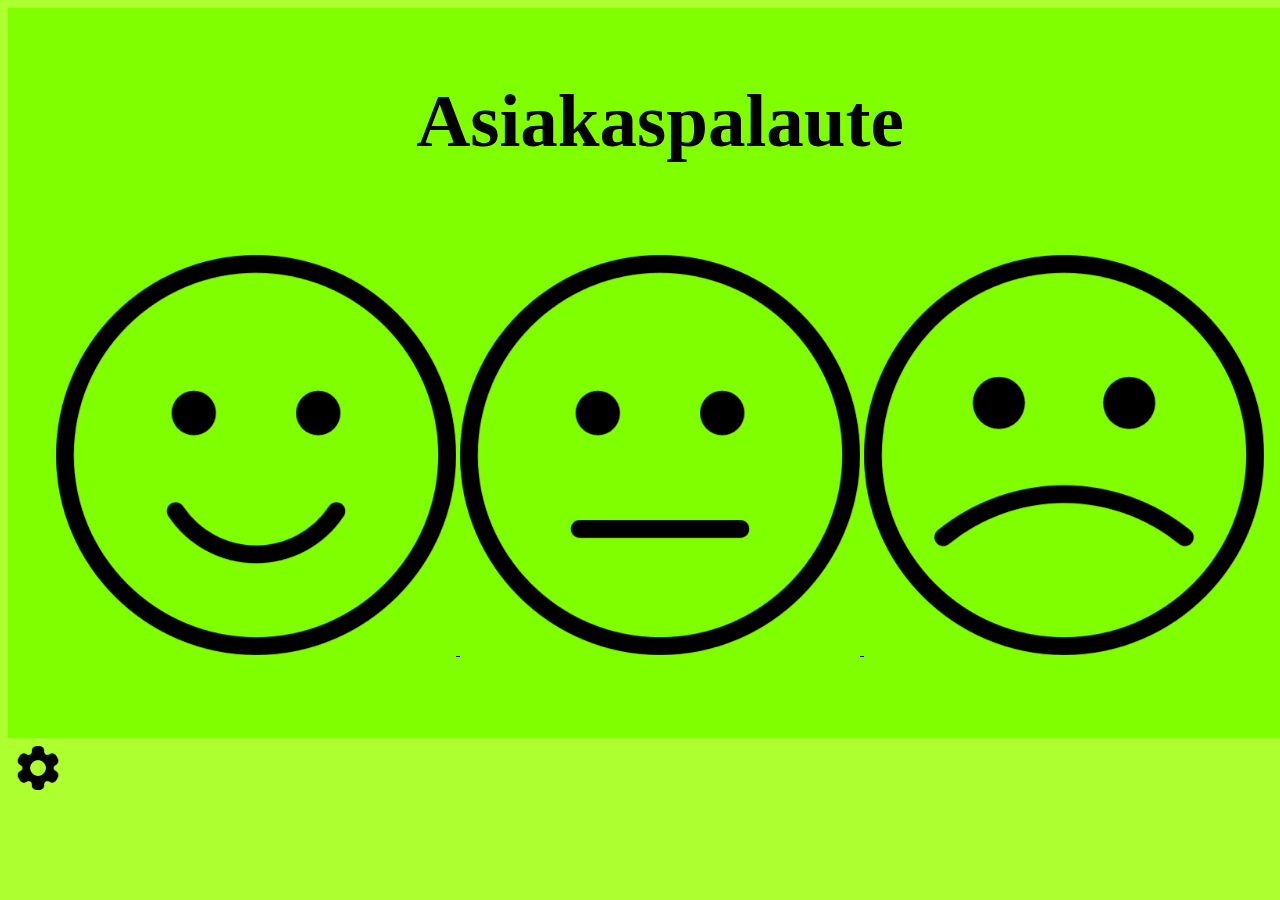
<file: index.html>
<!DOCTYPE html>
<html>
<head>
    <meta name="viewport" content="width=device-width, initial-scale=1.0">

  <link rel="stylesheet" href="1.css">
</head>

<script src="common.js"></script>
<script>
// Funktio linkin painamiseen
function redirectToNewPage(link) {
    const date = getCurrentDate();
    let clickCount = getClickCount(link) + 1; // Lisää 1 painamiseen
    localStorage.setItem(`${date}_${link}`, clickCount); // Tallenna laskuri paikallisesti
    window.location.href = link; // Ohjaa käyttäjä linkkiin

}
</script>
<body>
 
    <div class = "header"> <h1> Asiakaspalaute</h1></div>
<div class = row> 
    <div class = legt.collum></div>
    <div class = "napit">
     
    <a href="Ilo.html" onclick="redirectToNewPage('Ilo.html'); return false;">
        <img src="Kvuat/smile-5089.png" alt="Linkki 1">
    </a>

    <a href="JuuJaa.html" onclick="redirectToNewPage('JuuJaa.html'); return false;">
        <img src="Kvuat/emoticon-5091.png" alt="Linkki 2">
    </a>

    <a href="Suru.html" onclick="redirectToNewPage('Suru.html'); return false;">
        <img src="Kvuat/sad-face-2691.png" alt="Linkki 3">
    </a>

   </div>
</div>

<div class="footer">
    <h2></h2>
  </div>
    <div>

    <a href="Asetukset.html"> <img class="icon_img" src="Kvuat/wheel.png" alt="HTML tutorial" width="100" height="100"> </a>
    </div>

 
<script>
    window.onload = function() {
            displayClickCounts();
        };
        
        window.onload = function() {
            startEmailScheduler();
        };
        </script>

<!--
  <a href="2.html"> <img src="Kvuat/smile-5089.png" alt="HTML tutorial" style="width:300px;height:300px;"></a>

    
  <a href="2.html"> <img src="Kvuat/emoticon-5091.png" alt="HTML tutorial" style="width:300px;height:300px;"></a>

    
  <a href="2.html"> <img src="Kvuat/sad-face-2691.png" alt="HTML tutorial" style="width:300px;height:300px;"></a> -->
</body>
</html>
</file>
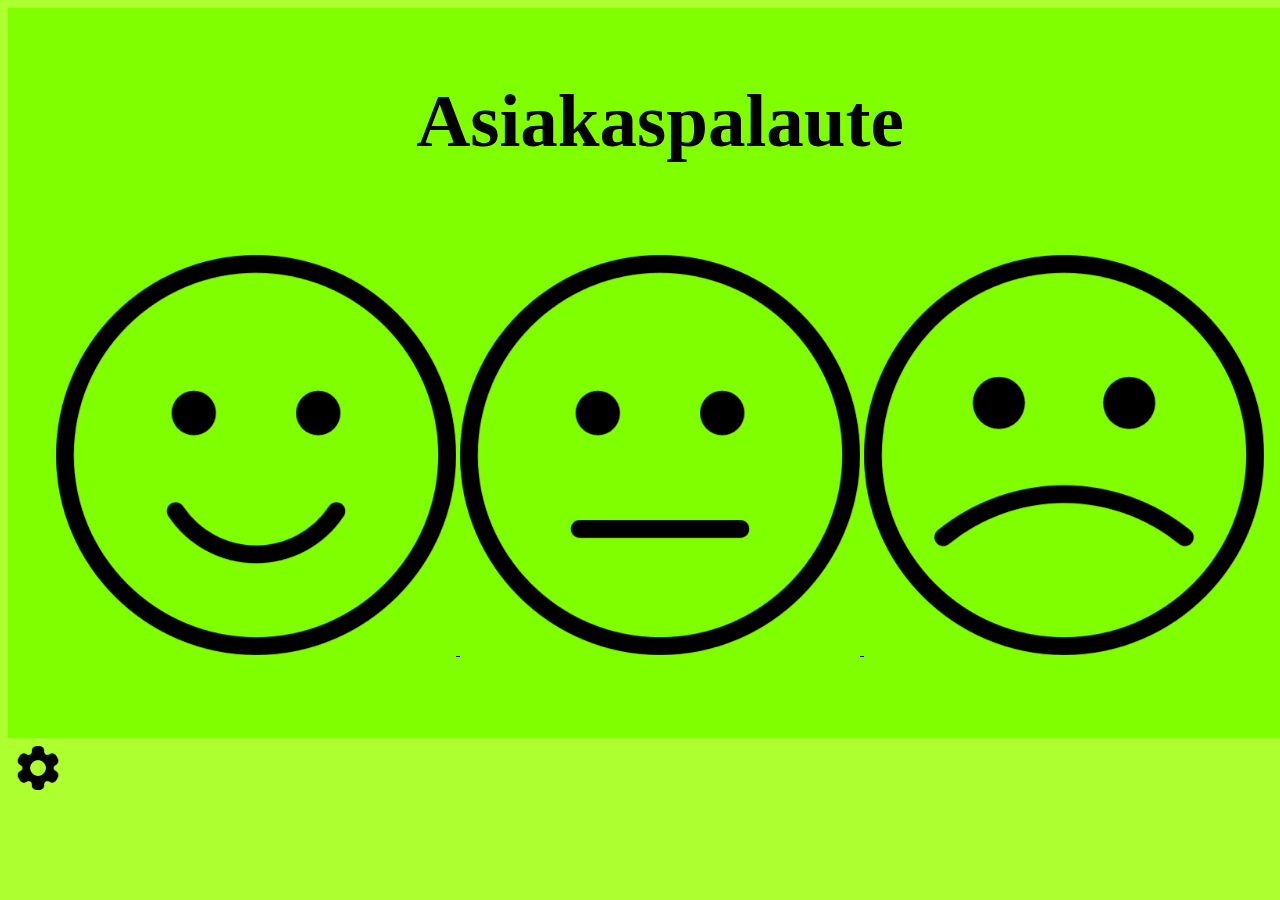
<file: 1.html>
<!DOCTYPE html>
<html>
<head>
  <link rel="stylesheet" href="1.css">
</head>

<script src="common.js"></script>
<script>
// Funktio linkin painamiseen
function redirectToNewPage(link) {
    const date = getCurrentDate();
    let clickCount = getClickCount(link) + 1; // Lisää 1 painamiseen
    localStorage.setItem(`${date}_${link}`, clickCount); // Tallenna laskuri paikallisesti
    window.location.href = link; // Ohjaa käyttäjä linkkiin

}
</script>
<body>
 
    <div class = "header"> <h1> Asiakaspalaute</h1></div>
<div class = row> 
    <div class = legt.collum></div>
    <div class = "napit">
     
    <a href="Ilo.html" onclick="redirectToNewPage('Ilo.html'); return false;">
        <img src="Kvuat/smile-5089.png" alt="Linkki 1">
    </a>
  


    <a href="JuuJaa.html" onclick="redirectToNewPage('JuuJaa.html'); return false;">
        <img src="Kvuat/emoticon-5091.png" alt="Linkki 2">
    </a>


    <a href="Suru.html" onclick="redirectToNewPage('Suru.html'); return false;">
        <img src="Kvuat/sad-face-2691.png" alt="Linkki 3">
    </a>

   </div>
</div>

<div class="footer">
    <h2></h2>
  </div>
    <div>

    <a href="Asetukset.html"> <img class="icon_img" src="Kvuat/wheel.png" alt="HTML tutorial" width="100" height="100"> </a>
    </div>

 
<script>
    window.onload = function() {
            displayClickCounts();
        };</script>

<!--
  <a href="2.html"> <img src="Kvuat/smile-5089.png" alt="HTML tutorial" style="width:300px;height:300px;"></a>

    
  <a href="2.html"> <img src="Kvuat/emoticon-5091.png" alt="HTML tutorial" style="width:300px;height:300px;"></a>

    
  <a href="2.html"> <img src="Kvuat/sad-face-2691.png" alt="HTML tutorial" style="width:300px;height:300px;"></a> -->
</body>
</html>
</file>
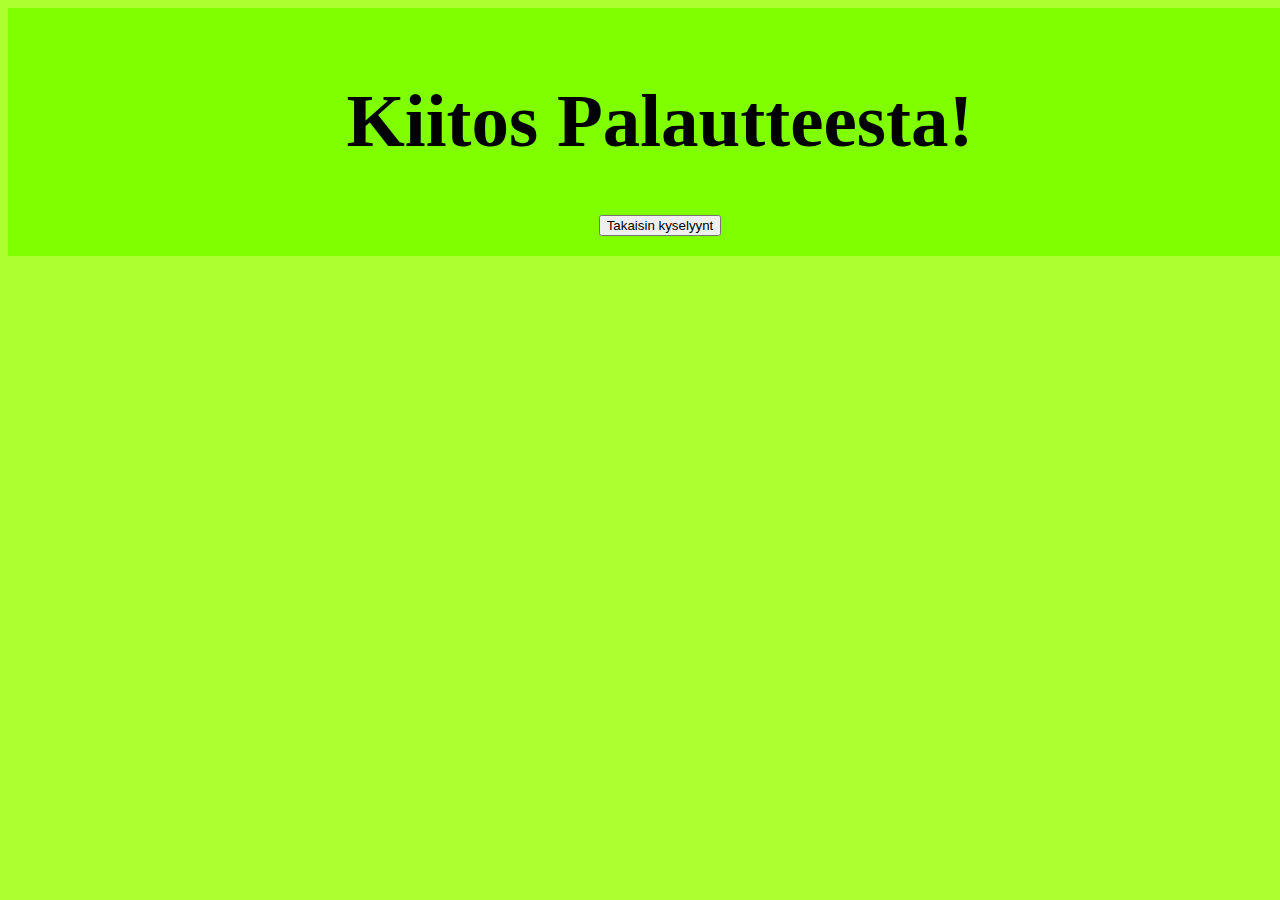
<file: Ilo.html>
<!DOCTYPE html>
<html>
<head>
  <link rel="stylesheet" href="1.css">
</head>
<body>
<div class = napit>
  <h1> Kiitos Palautteesta! </h1>

  <button onclick="myFunction()">Takaisin kyselyynt</button>
</div>
<script>
function myFunction() {
  location.replace("index.html")
}
</script>

<script>
setTimeout(function() {
  window.location.href = "index.html";
}, 2000);
</script>
<!--
<script>

(function () { 
const idleDurationSecs = 1; 
const redirectUrl = '1.html';
let idleTimeout;  

 const resetIdleTimeout = function () { 
  
                // Clears the existing timeout 
                if (idleTimeout)  
                    clearTimeout(idleTimeout); 
  
                // Set a new idle timeout to load the 
                // redirectUrl after idleDurationSecs 
                idleTimeout = setTimeout(() => location.href  
                    = redirectUrl, idleDurationSecs * 1000); 
            }; 

            ['click', 'touchstart', 'mousemove'] 
                .forEach(evt => document.addEventListener( 
                    evt, resetIdleTimeout, false) 
            ); 
          })(); 


  </script>-->

</body>
</html>
</file>
<file: 1.css>
body {
    background-color: greenyellow;
  }

  @media screen and (max-width: 600px) {
    .column.side, .column.middle {
      width: 100%;
    }
  }

  h1 {
    color: black;
    font-size: 75px;
  }

  p {
    color:black;
  }

  .p2 {

    font-size: 30px;

  }

  img {
    width: 400px;
    height: 400px
  }

  .icon_img {
    
    padding: 5px;
    width: 50px;
    height: 50px;
  }

  .header {
    margin: auto;
    padding: 20px;
    text-align: center;
    background-color: chartreuse;
    width: 100%;
  }

  
  .napit {
    padding: 20px;
    text-align: center;
    background-color: chartreuse;
    width: 100%;
    margin: auto;
  }
  .footer {
    padding: 20px;
    width: 100%;
    text-align: center;
    background: chartreuse;
    margin: auto;
  }
</file>
